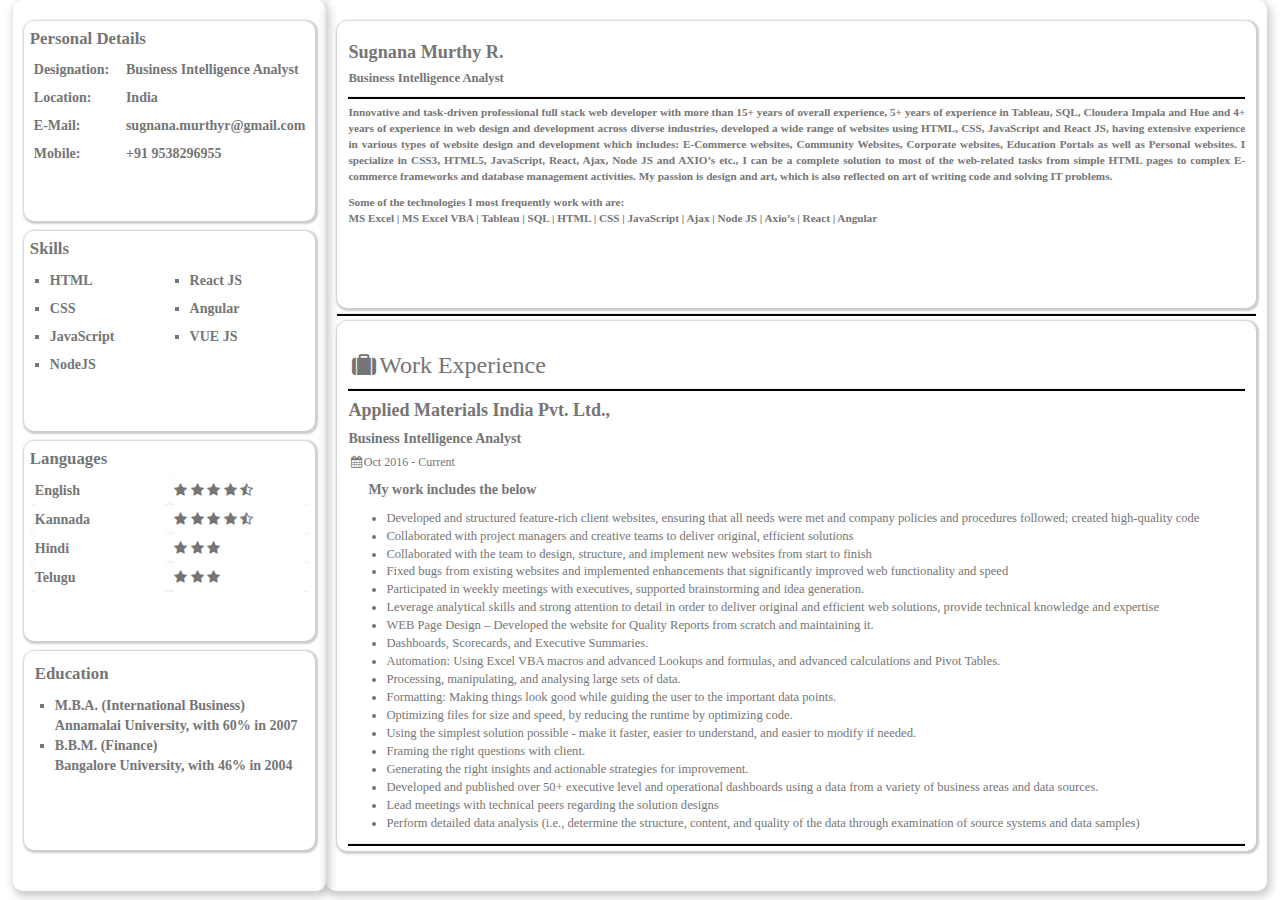
<file: about-me.html>
<!DOCTYPE html>
<html lang="en">

<head>
    <meta charset="UTF-8">
    <meta http-equiv="X-UA-Compatible" content="IE=edge">
    <meta name="viewport" content="width=device-width, initial-scale=1.0">
    <link rel="stylesheet" href="https://cdnjs.cloudflare.com/ajax/libs/font-awesome/4.7.0/css/font-awesome.min.css">
    <link rel="stylesheet" href="https://maxcdn.bootstrapcdn.com/bootstrap/3.4.1/css/bootstrap.min.css">
    <link rel="stylesheet" href="css/about-me.css" />
    <title>About Me</title>
</head>

<body>
    <div class="container">
        <div class="row">
            <div class="column">
                <div class="pd">
                    <p>Personal Details</p>
                    <table class="personal_details">
                        <tr>
                            <td>                        
                                Designation:
                            </td>
                            <td>
                                Business Intelligence Analyst
                            </td> 
                        </tr>
                        <tr>
                            <td>                        
                                Location:
                            </td>
                            <td>
                                India
                            </td>
                        </tr>
                        <tr>
                            <td>                        
                                E-Mail:
                            </td>
                            <td>
                                sugnana.murthyr@gmail.com
                            </td>
                        </tr>
                        <tr>
                            <td>                        
                                Mobile:
                            </td>
                            <td>
                                +91 9538296955
                            </td>
                        </tr>
                    </table>
                </div>  
                <div class="main-skills">
                    <p>Skills</p>
                    <div class="skills">
                        <ul class="skills-ul">
                            <li>HTML</li>
                            <li>CSS</li>
                            <li>JavaScript</li>
                            <li>NodeJS</li>                        
                        </ul>
                        <ul class="skills-ul">
                            <li>React JS</li>
                            <li>Angular</li>
                            <li>VUE JS</li>
                        </ul>
                    </div>
                </div> 
                <div class="main-lang">
                    <p>Languages</p>              
                    <table class="lang-table">
                        <tr>
                            <td>English</td>   
                            <td>
                                <i class="fa fa-star"></i> 
                                <i class="fa fa-star"></i>
                                <i class="fa fa-star"></i>
                                <i class="fa fa-star"></i> 
                                <i class="fa fa-star-half-empty"></i>  
                            </td>                             
                        </tr>
                        <tr>
                            <td>Kannada</td>   
                            <td>
                                <i class="fa fa-star"></i> 
                                <i class="fa fa-star"></i>
                                <i class="fa fa-star"></i>
                                <i class="fa fa-star"></i> 
                                <i class="fa fa-star-half-empty"></i>  
                            </td>  
                        </tr>
                        <tr>
                            <td>Hindi</td>   
                            <td>
                                <i class="fa fa-star"></i> 
                                <i class="fa fa-star"></i>
                                <i class="fa fa-star"></i> 
                            </td>  
                        </tr>
                        <tr>
                            <td>Telugu</td>   
                            <td>
                                <i class="fa fa-star"></i> 
                                <i class="fa fa-star"></i>
                                <i class="fa fa-star"></i> 
                            </td>  
                        </tr>
                    </table> 
                </div>
                <div class="main-interest">
                    <p>Education</p>
                    <div class="interest">
                        <ul class="interest-ul">
                            <li>M.B.A. (International Business) <br> Annamalai University, with 60% in 2007</li>
                            <li>B.B.M. (Finance) <br> Bangalore University, with 46% in 2004</li>                       
                        </ul>
                    </div>
                </div>
            </div>  

            <div class="column1">                
                <div class="self-about">
                    <h4>Sugnana Murthy R.</h4>
                    <h5>Business Intelligence Analyst</h5>
                    <hr class="line">
                    <p>
                        Innovative and task-driven professional full stack web developer with more than 15+ years of overall experience, 5+ years of experience in Tableau, SQL, Cloudera Impala and Hue and 4+ years of experience in web design and development across diverse industries, developed a wide range of websites using HTML, CSS, JavaScript and React JS, having extensive experience in various types of website design and development which includes: E-Commerce websites, Community Websites, Corporate websites, Education Portals as well as Personal websites. I specialize in CSS3, HTML5, JavaScript, React, Ajax, Node JS and AXIO’s etc., I can be a complete solution to most of the web-related tasks from simple HTML pages to complex E-commerce frameworks and database management activities. My passion is design and art, which is also reflected on art of writing code and solving IT problems.
                    </p>
                    <p class="abt-me-p">
                        Some of the technologies I most frequently work with are:
                        <br>MS Excel | MS Excel VBA | Tableau | SQL | HTML | CSS | JavaScript | Ajax | Node JS | Axio’s | React | Angular
                    </p>
                </div>
                <hr class="line1">
                <div class="self-about1">
                    <h3><i class="fa fa-suitcase fa-fw"></i>Work Experience</h3>
                    <hr class="line">
                    <h4><b>Applied Materials India Pvt. Ltd.,</b></h4>
                    <h5><b>Business Intelligence Analyst</b></h5>
                    <h6><i class="fa fa-calendar fa-fw"></i>Oct 2016 - <span>Current</span></h6>
                    <p class="exp">
                        My work includes the below
                    </p>
                    <ul class="exp1">
                        <li>Developed and structured feature-rich client websites, ensuring that all needs were met and company policies and procedures followed; created high-quality code</li>
                        <li>Collaborated with project managers and creative teams to deliver original, efficient solutions</li>
                        <li>Collaborated with the team to design, structure, and implement new websites from start to finish</li>
                        <li>Fixed bugs from existing websites and implemented enhancements that significantly improved web functionality and speed</li>
                        <li>Participated in weekly meetings with executives, supported brainstorming and idea generation.</li>
                        <li>Leverage analytical skills and strong attention to detail in order to deliver original and efficient web solutions, provide technical knowledge and expertise</li>
                        <li>WEB Page Design – Developed the website for Quality Reports from scratch and maintaining it.</li>
                        <li>Dashboards, Scorecards, and Executive Summaries.</li>
                        <li>Automation: Using Excel VBA macros and advanced Lookups and formulas, and advanced calculations and Pivot Tables.</li>
                        <li>Processing, manipulating, and analysing large sets of data.</li>
                        <li>Formatting: Making things look good while guiding the user to the important data points.</li>
                        <li>Optimizing files for size and speed, by reducing the runtime by optimizing code.</li>
                        <li>Using the simplest solution possible - make it faster, easier to understand, and easier to modify if needed.</li>
                        <li>Framing the right questions with client.</li>
                        <li>Generating the right insights and actionable strategies for improvement.</li>
                        <li>Developed and published over 50+ executive level and operational dashboards using a data from a variety of business areas and data sources.</li>
                        <li>Lead meetings with technical peers regarding the solution designs</li>
                        <li>Perform detailed data analysis (i.e., determine the structure, content, and quality of the data through examination of source systems and data samples)</li>
                    </ul>
                    
                    <hr class="line">
            
                    <h4><b>EXL Service Pvt. Ltd.,</b></h4>
                    <h5><b>Assistant Manager</b></h5>
                    <h6><i class="fa fa-calendar fa-fw"></i>Jul 2014 - Oct 2016</h6>
                    <p class="exp">
                        <ul class="exp1">
                            <li>Part of Quality Process Excellence team</li>
                            <li>Hands on experience in VBA, SQL Queries, MS Access and Win Automation.</li>
                            <li>Automating the reports requested by the Quality team (Black Belts).</li>
                            <li>VBA Automations – Worked on ~ 90 automations based out of different types of requirements (Bank Recon, Inter Company Recon, Trend Analysis and Payment Reconciliation etc.,)</li>
                        </ul>
                    </p>    
            
                    <hr class="line">
            
                    <h4><b>Accenture Services Pvt. Ltd.,</b></h4>
                    <h5><b>Team Lead</b></h5>
                    <h6><i class="fa fa-calendar fa-fw"></i>Sep 2010 - Jul 2014</h6>
                    <p class="exp">
                        <ul class="exp1">
                            <li>Part of Financial Reporting team</li>
                            <li>Hands on experience in VBA.</li>
                            <li>Automating the reports requested by team.</li>
                            <li>Working on the reports assigned by the team during the month end.</li>
                            <li>VBA Automations – Worked on the automations based out of different types of requirements (Month end reports, reconciliations etc.,)</li>
                        </ul>
                    </p>   
            
                    <hr class="line">
            
                    <h4><b>Outsource Partners International Pvt. Ltd.,</b></h4>
                    <h5><b>Senior Associate</b></h5>
                    <h6><i class="fa fa-calendar fa-fw"></i>Oct 2007 - Sep 2010</h6>
                    <p class="exp">
                        <ul class="exp1">
                            <li>Part of Deposit and Withdrawal Reconciliation team</li>
                            <li>Hands on experience in VBA.</li>
                            <li>Automating the reports requested by team lead.</li>
                            <li>Working on the reports assigned by the team during the month end.</li>
                            <li>VBA Automations – Worked on the automations based out of different types of requirements (Reconciliation reports etc.,)</li>
                        </ul>
                    </p>
            
                    <hr class="line">
            
                    <h4><b>Polymatix Instrumentation (P) Ltd.,</b></h4>
                    <h5><b>Accountant</b></h5>
                    <h6><i class="fa fa-calendar fa-fw"></i>May 2005 - Apr 2007</h6>
                    <p class="exp">
                        <ul class="exp1">
                            <li>Maintaining books of accounts in Tally.</li>
                        </ul>
                    </p>
            
                    <hr class="line">
            
                    <h4><b>Gajananya Silk Fabrics</b></h4>
                    <h5><b>Accounts Assistance</b></h5>
                    <h6><i class="fa fa-calendar fa-fw"></i>Jun 2002 - Apr 2005</h6>
                    <h6><i class="fa fa-calendar fa-fw"></i>Mar 1999 - May 2002 (Part Time)</h6>
                    <p class="exp">
                        <ul class="exp1">
                            <li>Maintaining books of accounts in Tally.</li>
                        </ul>
                    </p>      
                </div>
            </div>      
        </div>
    </div>
</body>

</html>
</file>
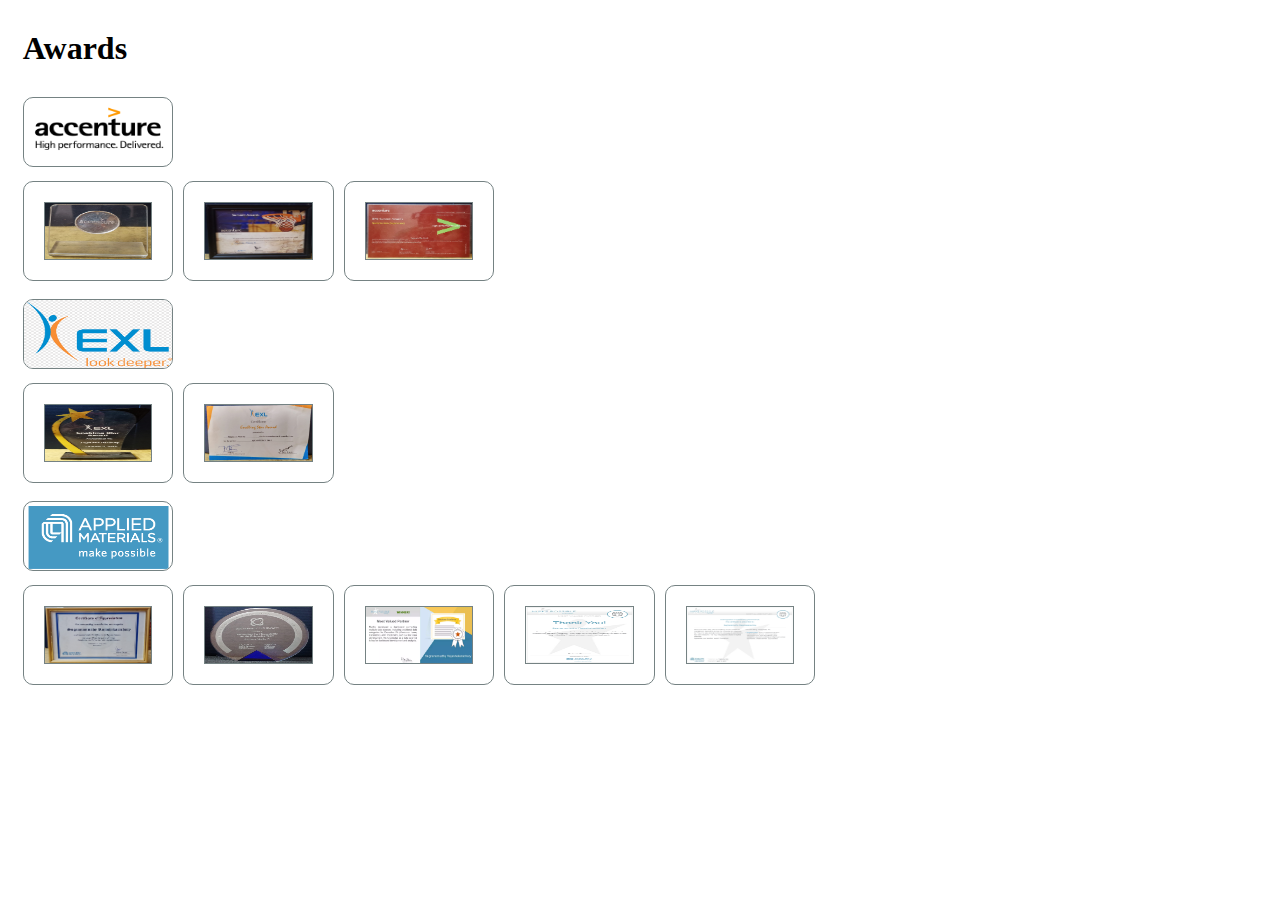
<file: awards.html>
<!DOCTYPE html>
<html lang="en">
<head>
    <meta charset="UTF-8">
    <meta http-equiv="X-UA-Compatible" content="IE=edge">
    <meta name="viewport" content="width=device-width, initial-scale=1.0">
    <link rel="stylesheet" href="css/award.css" />
    <title>Awards</title>
</head>
<body>

    <div class="middle">
        <h1>Awards</h1>
    </div>

    <div class="row">  
        <div>      
            <img class="brand-logo" src="./assets/awards/Accenture-logo.png" alt="Accenture Logo">
        </div>
        <div class="column">
          <img src="./assets/awards/award-accenture1.png" id="myImg" onclick="openModal('myImg',this.src,this.alt)" alt="Award1" style="width:100%">
        </div>

        <div class="column">
            <img src="./assets/awards/award-accenture2.png" id="myImg" onclick="openModal('myImg',this.src,this.alt)" alt="Award2" style="width:100%">
        </div>

        <div class="column">
            <img src="./assets/awards/award-accenture3.png" id="myImg" onclick="openModal('myImg',this.src,this.alt)" alt="Award3" style="width:100%">
        </div>
    </div>

    <br>   

    <div class="row"> 
        <div>      
            <img class="brand-logo" src="./assets/awards/exl-logo.png" alt="EXL Logo">
        </div>

        <div class="column">
          <img src="./assets/awards/award-exl1.png" id="myImg" onclick="openModal('myImg',this.src,this.alt)" alt="Award1" style="width:100%">
        </div>

        <div class="column">
            <img src="./assets/awards/award-exl2.png" id="myImg" onclick="openModal('myImg',this.src,this.alt)" alt="Award2" style="width:100%">
        </div>         
    </div> 
    
    <br>   

    <div class="row"> 
        <div>      
            <img class="brand-logo" src="./assets/awards/Applied-Materials-logo.png" alt="AMAT Logo">
        </div>

        <div class="column">
          <img src="./assets/awards/award-amat1.png" id="myImg" onclick="openModal('myImg',this.src,this.alt)" alt="Award1" style="width:100%">
        </div>

        <div class="column">
            <img src="./assets/awards/award-amat2.png" id="myImg" onclick="openModal('myImg',this.src,this.alt)" alt="Award2" style="width:100%">
        </div>         
        
        <div class="column">
            <img src="./assets/awards/award-amat3.png" id="myImg" onclick="openModal('myImg',this.src,this.alt)" alt="Award3" style="width:100%">
        </div>

        <div class="column">
            <img src="./assets/awards/award-amat4.png" id="myImg" onclick="openModal('myImg',this.src,this.alt)" alt="Award4" style="width:100%">
        </div> 

        <div class="column">
            <img src="./assets/awards/award-amat5.png" id="myImg" onclick="openModal('myImg',this.src,this.alt)" alt="Award5" style="width:100%">
        </div>

    </div> 


    <!-- The Modal -->
    <div id="myModal" class="modal">
        <span class="close">&times;</span>
        <img class="modal-content" id="img01">
        <div id="caption"></div>
    </div> 

    <script>
        // Get the modal
        var modal = document.getElementById("myModal");
        function openModal(img_id, img_src, img_alt) {
            // Get the image and insert it inside the modal - use its "alt" text as a caption        
            var modalImg = document.getElementById("img01");
            var captionText = document.getElementById("caption");
            var img = document.getElementById(img_id);
            modal.style.display = "block";
            modalImg.src = img_src;
            captionText.innerHTML = img_alt;
        }
        
        // Get the <span> element that closes the modal
        var span = document.getElementsByClassName("close")[0];
        
        // When the user clicks on <span> (x), close the modal
        span.onclick = function() { 
            modal.style.display = "none";
        }
    </script>
</body>
</html>
</file>
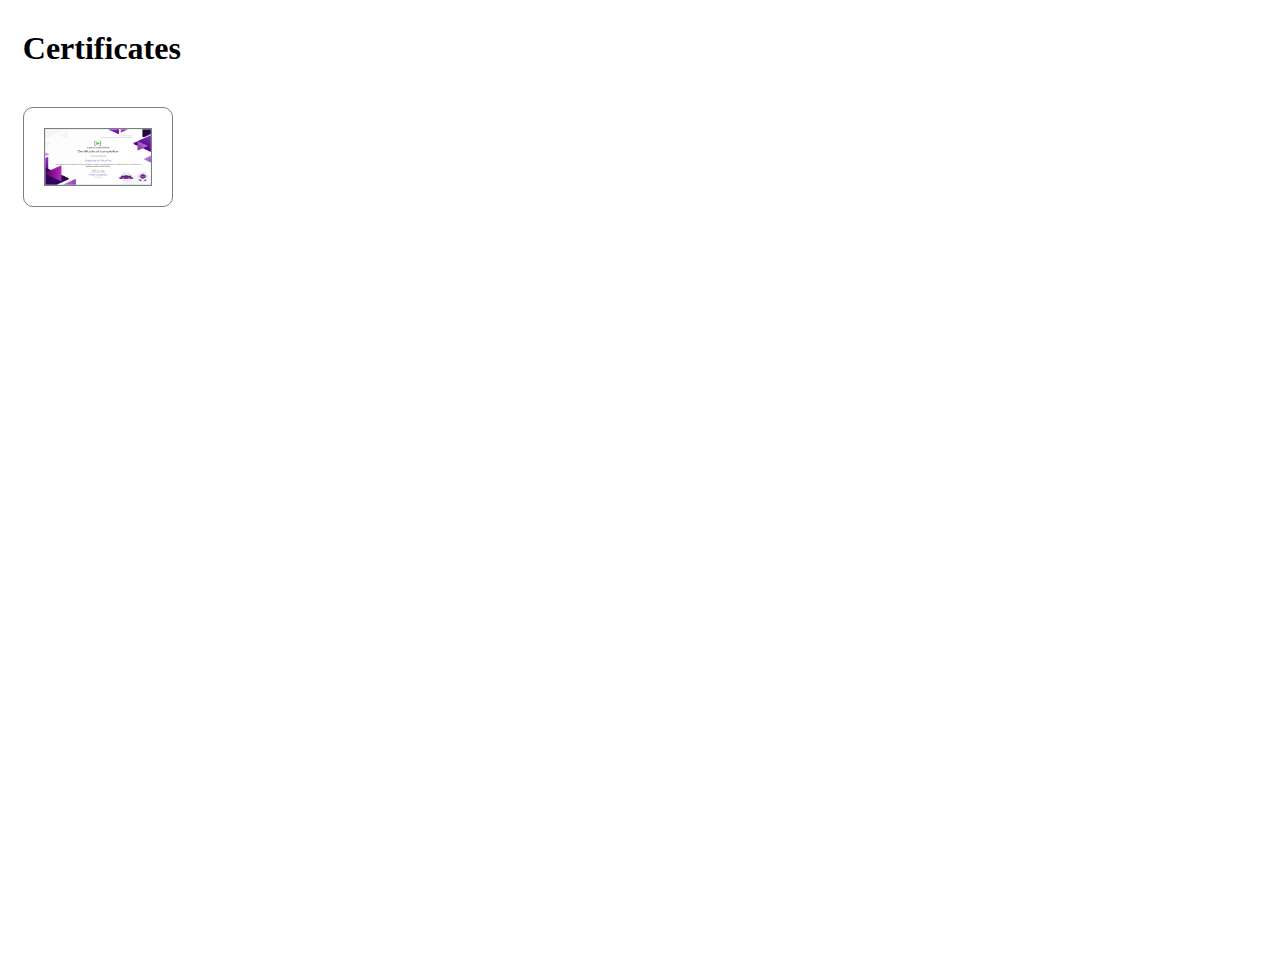
<file: certificates.html>
<!DOCTYPE html>
<html lang="en">
<head>
    <meta charset="UTF-8">
    <meta http-equiv="X-UA-Compatible" content="IE=edge">
    <meta name="viewport" content="width=device-width, initial-scale=1.0">
    <link rel="stylesheet" href="css/certificates.css" />
    <title>Certificates</title>
</head>
<body>
    <div class="middle">
        <h1>Certificates</h1>
    </div>
    <div class="row">
        <div class="column">
          <img src="./assets/certificates/HTML & CSS.png" id="myImg" onclick="openModal('myImg',this.src,this.alt)" alt="HTML and CSS" style="width:100%">
        </div>
        <!-- <div class="column">
            <img src="./assets/certificates/HTML & CSS.png" id="myImg1" onclick="openModal('myImg1',this.src,this.alt)" alt="GIT" style="width:100%">
        </div>
        <div class="column">
            <img src="./assets/certificates/HTML & CSS.png" id="myImg2" onclick="openModal('myImg2',this.src,this.alt)" alt="JavaScript" style="width:100%">
        </div> -->
        <!-- The Modal -->
        <div id="myModal" class="modal">
            <span class="close">&times;</span>
            <img class="modal-content" id="img01">
            <div id="caption"></div>
        </div>  
    </div>  
    <script>
        // Get the modal
        var modal = document.getElementById("myModal");
        function openModal(img_id, img_src, img_alt) {
            // Get the image and insert it inside the modal - use its "alt" text as a caption        
            var modalImg = document.getElementById("img01");
            var captionText = document.getElementById("caption");
            var img = document.getElementById(img_id);
            modal.style.display = "block";
            modalImg.src = img_src;
            captionText.innerHTML = img_alt;
        }
        
        // Get the <span> element that closes the modal
        var span = document.getElementsByClassName("close")[0];
        
        // When the user clicks on <span> (x), close the modal
        span.onclick = function() { 
            modal.style.display = "none";
        }
    </script>
</body>
</html>
</file>
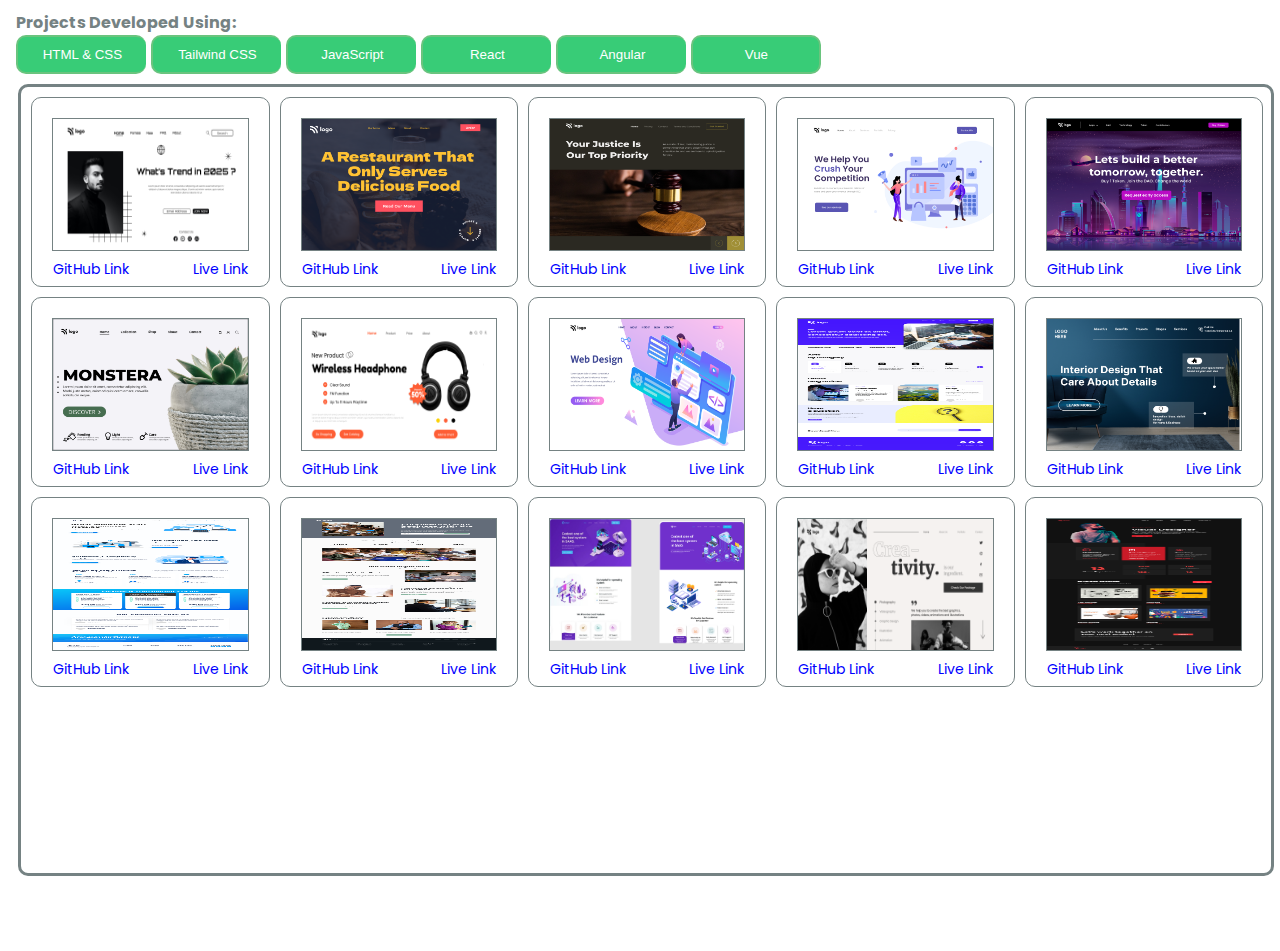
<file: projects.html>
<!DOCTYPE html>
<html lang="en">
<head>
    <meta charset="UTF-8">
  <meta http-equiv="X-UA-Compatible" content="IE=edge">
  <meta name="viewport" content="width=device-width, initial-scale=1.0">
  <link rel="preconnect" href="https://fonts.googleapis.com">
    <link rel="preconnect" href="https://fonts.gstatic.com" crossorigin>
    <link href="https://fonts.googleapis.com/css2?family=Poppins:wght@100;200;300;400;500;600;700;800;900&display=swap" rel="stylesheet">
    <link rel="stylesheet" href="https://cdnjs.cloudflare.com/ajax/libs/font-awesome/4.7.0/css/font-awesome.min.css">
    <link rel="stylesheet" href="css/projects.css" />
    <title>Home</title>
</head>
<body>
  
  <div class="btn-group">
    <h4>Projects Developed Using:</h1>
    <button onclick="openProject('htmlTab')">HTML & CSS</button>
    <button onclick="openProject('tailCSSTab')">Tailwind CSS</button>
    <button onclick="openProject('JSTab')">JavaScript</button>
    <button onclick="openProject('reactTab')">React</button>
    <button onclick="openProject('angularTab')">Angular</button>
    <button onclick="openProject('vueTab')">Vue</button>
  </div>

  <div id='htmlTab' class="card-container"> 
    <div class="row">
      <!-- Row 1 -->
      <div class="column">
        <img src="assets/1.png" alt="Project1">
        <div class="bottom-left">          
          <a class="prj_links" href="https://github.com/murthyrsugnana/Project1" target="_blank">GitHub Link</a>          
        </div>
        <div class="bottom-right">              
          <a class="prj_links" href="https://smrproject1.netlify.app/" target="_blank">Live Link</a>
        </div>
        <div class="overlay">
          <div class="text">
            <h4>Skills Accquired</h4>
            <ul>
              <li>Navigation bar using CSS & flex</li>
              <li>CSS Position and Z indexing</li>
              <li>Button Styling</li>
              <li>Unorder list</li>
              <li>hover anchor tag elements</li>
              <li>accessing nth child of list elements</li>
              <li>Media queries for Small, Medium and Large devices</li>
            </ul>
          </div>
        </div>
      </div>
      <div class="column">
        <img src="assets/2.png" alt="Project2">
        <div class="bottom-left">          
          <a class="prj_links" href="https://github.com/murthyrsugnana/Project2" target="_blank">GitHub Link</a>          
        </div>
        <div class="bottom-right">              
          <a class="prj_links" href="https://smrproject2.netlify.app/" target="_blank">Live Link</a>
        </div>
        <div class="overlay">
          <div class="text">
            <h4>Skills Accquired</h4>
            <ul>
              <li>Navigation bar using CSS & flex</li>
              <li>CSS Position and Z indexing</li>
              <li>Button Styling</li>
              <li>hover anchor tag elements</li>
              <li>accessing nth child of list elements</li>
              <li>Class, Tag and attribute based selection of HTML elements.</li>
              <li>Unorder list</li>
              <li>Media queries for Small, Medium and Large devices</li>
            </ul>
          </div>
        </div>
      </div>
      <div class="column">
        <img src="assets/3.png" alt="Project3">
        <div class="bottom-left">          
          <a class="prj_links" href="https://github.com/murthyrsugnana/Project3" target="_blank">GitHub Link</a>          
        </div>
        <div class="bottom-right">              
          <a class="prj_links" href="https://smrproject3.netlify.app/" target="_blank">Live Link</a>
        </div>
        <div class="overlay">
          <div class="text">
            <h4>Skills Accquired</h4>
            <ul>
              <li>Navigation bar using CSS & flex</li>
              <li>CSS Position and Z indexing</li>
              <li>Button Styling</li>
              <li>hover anchor tag elements</li>
              <li>accessing nth child of list elements</li>
              <li>Class, Tag and attribute based selection of HTML elements.</li>
              <li>Unorder list</li>
              <li>Media queries for Small, Medium and Large devices</li>
            </ul>
          </div>
        </div>
      </div>
      <div class="column">
        <img src="assets/4.png" alt="Project4">        
        <div class="bottom-left">          
          <a class="prj_links" href="https://github.com/murthyrsugnana/Project4" target="_blank">GitHub Link</a>          
        </div>
        <div class="bottom-right">              
          <a class="prj_links" href="https://smrproject4.netlify.app/" target="_blank">Live Link</a>
        </div>
        <div class="overlay">
          <div class="text">
            <h4>Skills Accquired</h4>
            <ul>
              <li>Navigation bar using CSS & flex</li>
              <li>CSS Position and Z indexing</li>
              <li>Button Styling</li>
              <li>hover anchor tag elements</li>
              <li>accessing nth child of list elements</li>
              <li>Class, Tag and attribute based selection of HTML elements.</li>
              <li>Unorder list</li>
              <li>Media queries for Small, Medium and Large devices</li>
            </ul>
          </div>
        </div>
      </div>
      <div class="column">
        <img src="assets/5.png" alt="Project5">        
        <div class="bottom-left">          
          <a class="prj_links" href="https://github.com/murthyrsugnana/Project5" target="_blank">GitHub Link</a>          
        </div>
        <div class="bottom-right">              
          <a class="prj_links" href="https://smrproject5.netlify.app/" target="_blank">Live Link</a>
        </div>
        <div class="overlay">
          <div class="text">
            <h4>Skills Accquired</h4>
            <ul>
              <li>Navigation bar using CSS & flex</li>
              <li>CSS Position and Z indexing</li>
              <li>Button Styling</li>
              <li>hover anchor tag elements</li>
              <li>accessing nth child of list elements</li>
              <li>Class, Tag and attribute based selection of HTML elements.</li>
              <li>Unorder list</li>
              <li>Media queries for Small, Medium and Large devices</li>
            </ul>
          </div>
        </div>
      </div>

      <!-- Row 2 -->
      <div class="column">
        <img src="assets/6.png" alt="Project6">
        <div class="bottom-left">          
          <a class="prj_links" href="https://github.com/murthyrsugnana/Project6" target="_blank">GitHub Link</a>          
        </div>
        <div class="bottom-right">              
          <a class="prj_links" href="https://smrproject6.netlify.app/" target="_blank">Live Link</a>
        </div>
        <div class="overlay">
          <div class="text">
            <h4>Skills Accquired</h4>
            <ul>
              <li>Navigation bar using CSS & flex</li>
              <li>CSS Position and Z indexing</li>
              <li>Button Styling</li>
              <li>hover anchor tag elements</li>
              <li>accessing nth child of list elements</li>
              <li>Class, Tag and attribute based selection of HTML elements.</li>
              <li>Scaling using CSS transform(scale) property.</li>
              <li>wrote CSS using id (#) method</li>
              <li>Unorder list</li>
              <li>Media queries for Small, Medium and Large devices</li>
            </ul>
          </div>
        </div>
      </div>
      <div class="column">
        <img src="assets/7.png" alt="Project7">
        <div class="bottom-left">          
          <a class="prj_links" href="https://github.com/murthyrsugnana/Project7" target="_blank">GitHub Link</a>          
        </div>
        <div class="bottom-right">              
          <a class="prj_links" href="https://smrproject7.netlify.app/" target="_blank">Live Link</a>
        </div>
        <div class="overlay">
          <div class="text">
            <h4>Skills Accquired</h4>
            <ul>
              <li>Navigation bar using CSS & flex</li>
              <li>CSS Position and Z indexing</li>
              <li>Button Styling</li>
              <li>hover anchor tag elements</li>
              <li>accessing nth child of list elements</li>
              <li>Class, Tag and attribute based selection of HTML elements.</li>
              <li>Scaling using CSS transform(scale) property.</li>
              <li>wrote CSS using id (#) method</li>
              <li>Media queries for Small, Medium and Large devices</li>
            </ul>
          </div>
        </div>
      </div>
      <div class="column">
        <img src="assets/8.png" alt="Project8">
        <div class="bottom-left">          
          <a class="prj_links" href="https://github.com/murthyrsugnana/Project8" target="_blank">GitHub Link</a>          
        </div>
        <div class="bottom-right">              
          <a class="prj_links" href="https://smrproject8.netlify.app/" target="_blank">Live Link</a>
        </div>
        <div class="overlay">
          <div class="text">
            <h4>Skills Accquired</h4>
            <ul>
              <li>Navigation bar using CSS & flex</li>
              <li>CSS Position and Z indexing</li>
              <li>Button Styling</li>
              <li>Class, Tag and attribute based selection of HTML elements.</li>
              <li>Adding background image with background-repeat, background-position, and background-size property.</li>
              <li>Adding background color to button using linear-gradient property.</li>
              <li>Media queries for Small, Medium and Large devices</li>
            </ul>
          </div>
        </div>
      </div>
      <div class="column">
        <img src="assets/9.png" alt="Project9">        
        <div class="bottom-left">          
          <a class="prj_links" href="https://github.com/murthyrsugnana/Project9" target="_blank">GitHub Link</a>          
        </div>
        <div class="bottom-right">              
          <a class="prj_links" href="https://smrproject9.netlify.app/" target="_blank">Live Link</a>
        </div>
        <div class="overlay">
          <div class="text">
            <h4>Skills Accquired</h4>
            <ul>
              <li>Navigation bar using CSS & flex</li>
              <li>CSS Position and Z indexing</li>
              <li>Button Styling</li>
              <li>Class, Tag and attribute based selection of HTML elements.</li>
              <li>Styling form elements along with input text box.</li>
              <li>Effects to cards using CSS box-shadow property.</li>
            </ul>
          </div>
        </div>
      </div>
      <div class="column">
        <img src="assets/10.png" alt="Project10">        
        <div class="bottom-left">          
          <a class="prj_links" href="https://github.com/murthyrsugnana/Project10" target="_blank">GitHub Link</a>          
        </div>
        <div class="bottom-right">              
          <a class="prj_links" href="https://smrproject10.netlify.app/" target="_blank">Live Link</a>
        </div>
        <div class="overlay">
          <div class="text">
            <h4>Skills Accquired</h4>
            <ul>
              <li>HTML Tags & elements</li>
              <li>Navigation bar using CSS & flex</li>
              <li>CSS Position and Z indexing</li>
              <li>Button Styling</li>
              <li>Class, Tag and attribute based selection of HTML elements.</li>
              <li>Unorder list</li>
              <li>Media queries for Small, Medium and Large devices</li>
            </ul>
          </div>
        </div>
      </div>

      <!-- Row 3 -->
      <div class="column">
        <img src="assets/11.png" alt="Project11">
        <div class="bottom-left">          
          <a class="prj_links" href="https://github.com/murthyrsugnana/Project11" target="_blank">GitHub Link</a>          
        </div>
        <div class="bottom-right">              
          <a class="prj_links" href="https://smrproject11.netlify.app/" target="_blank">Live Link</a>
        </div>
        <div class="overlay">
          <div class="text">
            <h4>Skills Accquired</h4>
            <ul>
              <li>HTML Tags & elements</li>
              <li>Navigation bar using CSS & flex</li>
              <li>CSS Position and Z indexing</li>
              <li>Button Styling</li>
              <li>Class, tag selector for HTML elements.</li>
              <li>Created cards for displaying contents in better formats.</li>
            </ul>
          </div>
        </div>
      </div>
      <div class="column">
        <img src="assets/12.png" alt="Project12">
        <div class="bottom-left">          
          <a class="prj_links" href="https://github.com/murthyrsugnana/Project12" target="_blank">GitHub Link</a>          
        </div>
        <div class="bottom-right">              
          <a class="prj_links" href="https://smrproject12.netlify.app/" target="_blank">Live Link</a>
        </div>
        <div class="overlay">
          <div class="text">
            <h4>Skills Accquired</h4>
            <ul>
              <li>HTML Tags & elements</li>
              <li>Navigation bar using CSS & flex</li>
              <li>CSS Position and Z indexing</li>
              <li>Button Styling</li>
              <li>Class, tag selector for HTML elements.</li>
              <li>Created cards for displaying contents in better formats.</li>
            </ul>
          </div>
        </div>
      </div>
      <div class="column">
        <img src="assets/13.png" alt="Project13">
        <div class="bottom-left">          
          <a class="prj_links" href="https://github.com/murthyrsugnana/Project13" target="_blank">GitHub Link</a>          
        </div>
        <div class="bottom-right">              
          <a class="prj_links" href="https://smrproject13.netlify.app/" target="_blank">Live Link</a>
        </div>
        <div class="overlay">
          <div class="text">
            <h4>Skills Accquired</h4>
            <ul>
              <li>HTML Tags & elements</li>
              <li>Navigation bar using CSS & flex</li>
              <li>CSS Position and Z indexing</li>
              <li>Button Styling</li>
              <li>Class, tag selector for HTML elements.</li>
              <li>Created cards for displaying contents in better formats.</li>
              <li>Modified color of svg images.</li>
            </ul>
          </div>
        </div>
      </div>
      <div class="column">
        <img src="assets/14.png" alt="Project14">        
        <div class="bottom-left">          
          <a class="prj_links" href="https://github.com/murthyrsugnana/Project14" target="_blank">GitHub Link</a>          
        </div>
        <div class="bottom-right">              
          <a class="prj_links" href="https://smrproject14.netlify.app/" target="_blank">Live Link</a>
        </div>
        <div class="overlay">
          <div class="text">
            <h4>Skills Accquired</h4>
            <ul>
              <li>HTML Tags & elements</li>
              <li>Navigation bar using CSS & flex</li>
              <li>CSS Position and Z indexing</li>
              <li>Styling list(li) items for timeline.</li>
              <li>Class, id, tag selector for HTML elements.</li>
            </ul>
          </div>
        </div>
      </div>
      <div class="column">
        <img src="assets/15.png" alt="Project15">        
        <div class="bottom-left">          
          <a class="prj_links" href="https://github.com/murthyrsugnana/Project15" target="_blank">GitHub Link</a>          
        </div>
        <div class="bottom-right">              
          <a class="prj_links" href="https://smrproject15.netlify.app/" target="_blank">Live Link</a>
        </div>
        <div class="overlay">
          <div class="text">
            <h4>Skills Accquired</h4>
            <ul>
              <li>HTML Tags & elements</li>
              <li>Class, tag, combinator, pseudo-class selector for HTML elements.</li>
              <li>Created cards for displaying contents in better formats.</li>
              <li>Navbar using CSS flexbox.</li>
              <li>Elements positioning using CSS grid, flexbox property.</li>
              <li>Placing HTML elements using CSS position along with z-index property.</li>
            </ul>
          </div>
        </div>
      </div>
    </div>      
  </div>

  <div id='tailCSSTab' class="card-container">
    <div class="middle">
      <h1>Tailwind CSS Projects</h1>
      <h1>COMING SOON</h1>
    </div> 
  </div>

  <div id='JSTab' class="card-container">
    <div class="middle">
      <h1>JavaScript Projects</h1>
      <h1>COMING SOON</h1>
    </div> 
  </div>

  <div id='reactTab' class="card-container">
    <div class="middle">
      <h1>React Projects</h1>
      <h1>COMING SOON</h1>
    </div> 
  </div>

  <div id='angularTab' class="card-container">
    <div class="middle">
      <h1>Angular Projects</h1>
      <h1>COMING SOON</h1>
    </div> 
  </div>

  <div id='vueTab' class="card-container">
    <div class="middle">
      <h1>Vue Projects</h1>
      <h1>COMING SOON</h1>
    </div> 
  </div>

  <script>
    function openProject(ProjectName) {
      // console.log(ProjectName);
      var i, x, tabcontent;
      tabcontent = document.getElementsByClassName("card-container");
      for (i = 0; i < tabcontent.length; i++) {
        // console.log(tabcontent.length);
        x = document.getElementById(tabcontent[i].id);
        if (ProjectName == x.id) {
          x.style.display = "block"
          console.log(ProjectName, x.id);
        } else {
          document.getElementById(x.id).style.display = "none";
          // console.log(x.id);
        }
      }
    }
  </script>   
</body>
</html>
</file>
<file: css/about-me.css>
*{
    margin: 0;
    padding: 0;
    outline: 0;
    box-sizing: border-box;
}

body{
    height: 99vh;
    width: 100%;
    background-color: #FFFFFF; /*#CAD5E2;*/
    font-family: "Poppins", sans serif;
    font-style: normal;
    font-display: swap;
    /* overflow: hidden; */
}

.container {
    width: 98vw;
    height: 98vh;
    font-size: 14px;
    /* border: 1px solid transparent;
    border-radius: 10px;    
    box-shadow: 2px 4px 8px 2px rgba(0, 0, 0, 0.2);      */
}

.row{
    display: flex;
    flex-direction: row;
}

.column{
    border: 1px solid transparent;
    border-radius: 10px;    
    box-shadow: 2px 4px 8px 2px rgba(0, 0, 0, 0.2);
    /* margin-left: 10px; */
    width: 25%;
    height: 99vh;
    padding: 10px;
}

.column1{
    border: 1px solid transparent;
    border-radius: 10px;    
    box-shadow: 2px 4px 8px 2px rgba(0, 0, 0, 0.2);
    /* margin-left: 10px; */
    width: 75%;
    height: 99vh;
    padding: 10px;
}

.pd{    
    text-align: left;
    justify-content: center;
    margin-left: auto;
    margin-right: auto;
    padding: 5px;
    width: 100%;
    height: 23%;
    color:  rgb(117,117,117);
    background-color:#FFFFFF;
    border: 1px solid transparent;
    border-radius: 10px;    
    box-shadow: 1px 1px 2px 2px rgba(0, 0, 0, 0.2);
    margin-bottom: 10px;  
    margin-top: 10px;
}

.pd:hover{
    box-shadow: 4px 8px 16px 2px rgba(0,0,0,0.2);
}

.pd p{
    font-size: 1.2em;
    font-weight: 700;
    margin-bottom: 5px;
}

.personal_details, td {
    font-size: 1em;
    font-weight: 700;
    text-align: left;
    justify-content: center;
    width: 100%;
    /* height: 30px; */
    padding: 4px;
    overflow: hidden;
    /* border: 1px solid rgb(235, 233, 233); */
}

.main-skills {
    text-align: left;
    justify-content: center;
    margin-left: auto;
    margin-right: auto;
    padding: 5px;
    width: 100%;
    height: 23%;
    color:  rgb(117,117,117);
    background-color:#FFFFFF;
    border: 1px solid transparent;
    border-radius: 10px;  
    box-shadow: 1px 1px 2px 2px rgba(0, 0, 0, 0.2);
    margin-bottom: 10px;     
}

.main-skills:hover{
    box-shadow: 4px 8px 16px 2px rgba(0,0,0,0.2);
}

.main-skills p{
    font-size: 1.2em;
    font-weight: 700;
    margin-bottom: 5px;
}

.skills {
    display: flex;
}

.skills-ul {
    margin-left: 20px;
    margin-top: 5px;
    font-size: 1em;
    font-weight: 700;
    text-align: left;
    justify-content: center;
    width: 100%;    
    color:  rgb(117,117,117);
}

.skills-ul li{
    list-style-type:square;   
    height: 28px;
}

.main-lang {
    text-align: left;
    justify-content: center;
    margin-left: auto;
    margin-right: auto;
    padding: 5px;
    width: 100%;
    height: 23%;
    color:  rgb(117,117,117);
    background-color:#FFFFFF;
    border: 1px solid transparent;
    border-radius: 10px;    
    box-shadow: 1px 1px 2px 2px rgba(0, 0, 0, 0.2);
    margin-bottom: 10px;  
}

.main-lang:hover{
    box-shadow: 4px 8px 16px 2px rgba(0,0,0,0.2);
}

.main-lang p{
    font-size: 1.2em;
    font-weight: 700;
    margin-bottom: 5px;
}

.lang-table {
    font-size: 1em;
    font-weight: 700;
    text-align: left;
    justify-content: center;
    width: 100%;
    height: 30px;
    margin-bottom: 10px; 
}

.lang-table td{
    width: 50%;
    background-color:#FFFFFF;
    border: 1px solid transparent; 
    border-radius: 5px;
    box-shadow: 0 1px 4px 0 rgba(0, 0, 0, 0.2);
}

.lang-table td:hover{
    box-shadow: 0 8px 16px 0 rgba(0,0,0,0.2);
}

.lang-table i:hover{
    box-shadow: 0 8px 16px 0 rgba(18, 225, 32, 0.803);
}

.main-interest {
    text-align: left;
    justify-content: center;
    margin-left: auto;
    margin-right: auto;
    padding: 10px;
    width: 100%;
    height: 23%;
    color:  rgb(117,117,117);
    background-color:#FFFFFF;
    border: 1px solid transparent;
    border-radius: 10px;
    box-shadow: 1px 1px 2px 2px rgba(0, 0, 0, 0.2); 
    margin-bottom: 10px;    
}

.main-interest:hover{
    box-shadow: 4px 8px 16px 8px rgba(0,0,0,0.2);
}

.main-interest p{
    font-size: 1.2em;
    font-weight: 700;
    margin-bottom: 5px;
}

.interest {
    display: flex;
}

.interest-ul {
    margin-left: 20px;
    margin-top: 5px;
    font-size: 1em;
    font-weight: 700;
    text-align: left;
    justify-content: center;
    width: 100%;    
    color:  rgb(117,117,117);
}

.interest li{
    list-style-type:square;   
    height: 40px;
}

.self-about{    
    width: 100%;
    padding: 10px;
    background-color: #FFFFFF;
    color: rgb(117,117,117);
    border: 1px solid transparent;
    border-radius: 10px;    
    box-shadow: 1px 1px 2px 2px rgba(0, 0, 0, 0.2);
    font-size: 14px;
    margin-top: 10px;
    height: 33%;
}

.self-about:hover {
    box-shadow: 4px 8px 16px 8px rgba(0,0,0,0.2);
}

.self-about h4{
    font-size: 1.3em;
    font-weight: 700;
}

.self-about h5{
    font-size: 0.9em;
    font-weight: 700;
}

.self-about p {
    width:100%;
    font-size: 0.8em;
    font-weight: 700;
    text-align: justify;
}

.abt-me-p {
    margin-top: 5px;
}

.self-about1{    
    width: 100%;
    height: 61%;
    padding: 10px;
    background-color: #FFFFFF;
    color: rgb(117,117,117);
    border: 1px solid transparent;
    border-radius: 10px;    
    box-shadow: 1px 1px 2px 2px rgba(0, 0, 0, 0.2);
    overflow-y: scroll;
}

.self-about1:hover{
    box-shadow: 4px 8px 16px 8px rgba(0,0,0,0.2);
}

.self-about1 p {
    line-height: 20px;
    margin-left: 20px;
    text-align: justify;
    font-size: 1em;
}

.line {
    width: 100%;
    margin-top: 5px;
    margin-bottom: 5px;
    height: 2px;
    background: black;
}

.line1 {
    width: 100%;    
    margin-top: 5px; 
    margin-bottom: 5px;   
    height: 2px;
    background: black;
}

.exp {
    font-size: 0.9em;
    font-weight: 700;
    text-align: justify;
}

.exp1 {
    margin-left: 38px;
    margin-top: 7px;
    width: 95%;
    font-size: 0.9em;
    font-weight: 400;
    text-align: justify;
}

/* Screen Size/Width 500px and down */
@media only screen and (max-width: 500px) {
    .container {
        width: 100%;
    }

    .row{
        flex-direction: column;
        margin-left: auto;
        margin-right: auto;
    }

    .column {
        margin-top: 10px;
        width:90vw;
        /* border: 1px solid black; */
    }
    
    .column1{
        margin-top: 10px;
        width:90vw;
        height: 100%;
        overflow-y: hidden;
    }

    .pd p{
        font-size: 0.9em;
        font-weight: 700;
        margin-bottom: 5px;
    }

    .personal_details, td {
        font-size: 0.9em;
        width: 75%;
    }

    .main-skills p{
        font-size: 0.9em;
        font-weight: 700;
        margin-bottom: 5px;
    }
    
    .skills-ul {        
        font-size: 0.8em;
    }

    .skills-ul li{
        list-style-type:square;   
        height: 23px;
    }

    .main-lang {
        font-size: 0.9em;
        font-weight: 700;
        margin-bottom: 5px;
    }

    .lang-table {        
        height: 20px;        
    }

    .lang-table td {        
        font-size: 0.8em;
    }
    
    .main-interest {
        font-size: 0.9em;
        font-weight: 700;
        margin-bottom: 5px;
    }

    .main-interest p{
        font-size: 0.9em;
        font-weight: 700;
        margin-bottom: 5px;
    }
    
    .self-about{           
        height: 60%;
    }

    .self-about p {
        width:100%;
        font-size: 0.8em;
        font-weight: 700;
        text-align: justify;
    }

    .exp1 {        
        width: 85%;
    }

}

/* Screen Size/Width between 500px to 993px */
@media only screen and (min-width: 501px) and (max-width: 993px) {
    .column {
        margin-top: 1px;
        width: 30%;
        box-shadow: 2px 4px 4px 2px rgba(0, 0, 0, 0.2);
    }

    .column1 {
        margin-top: 1px;
        width: 69%;
        box-shadow: 2px 4px 4px 2px rgba(0, 0, 0, 0.2);
    }

    .pd {
        margin-top: 0px;
        height: 24%;
    }

    .pd p{
        font-size: 0.9em;
        font-weight: 700;
        margin-bottom: 5px;
    }

    .personal_details, td {
        font-size: 0.83em;
        font-weight: 900;
        width: 80%;
    }

    .main-skills {
        height: 24%;
    }

    .main-skills p{
        font-size: 0.9em;
        font-weight: 700;
        margin-bottom: 5px;
    }
    
    .skills-ul {        
        font-size: 0.8em;
    }

    .skills-ul li{
        list-style-type:square;   
        height: 23px;
    }

    .main-lang {
        font-size: 0.9em;
        font-weight: 700;
        margin-bottom: 5px;
        height: 24%;
    }

    .lang-table {        
        height: 20px;        
    }

    .lang-table td {        
        font-size: 0.8em;
    }
    
    .main-interest {
        font-size: 0.9em;
        font-weight: 700;
        margin-bottom: 5px;
        height: 24%;
    }

    .main-interest p{
        font-size: 0.9em;
        font-weight: 700;
        margin-bottom: 5px;
    }

    .interest-ul {        
        font-size: 0.8em;
    }
    
    .interest li{
        list-style-type:square;   
        height: 45px;
    }
    
    .self-about{   
        margin-top: 0px;        
        height: 40%;
    }

    .self-about h4{
        margin-top: 0px; 
        font-size: 0.9em;
        font-weight: 700;
    }

    .self-about h5{
        font-size: 0.7em;
        font-weight: 700;
    }

    .self-about p {
        width:100%;
        font-size: 0.71em;
        font-weight: 600;
        text-align: justify;
    }

    .exp1 {        
        width: 90%;
    }

    .line {
        width: 100%;    
        margin-top: 1px; 
        margin-bottom: 1px;   
        height: 1px;
        background: black;
    }

    .self-about1{   
        margin-top: 0px;        
        height: 58%;
    }

    .self-about1 h3{   
        margin-top: 0px;        
    }
}
</file>
<file: css/award.css>
*{
    margin: 0;
    padding: 0;
    outline: 0;
    box-sizing: border-box;
}

body{
    height: 98vh;
    width: 98vw;
    margin-right: auto;
    margin-left: auto;
    background-color: #ffffff00;
    font-family: "Poppins", sans serif;
    font-style: normal;
    font-display: swap;
    /* border: 2px solid #6AC47E;  */
}

.middle {
    text-align: left;
    margin-bottom: 30px;
    margin-top: 30px;
    margin-left: 10px;
}

.row {
    margin-left: auto;
    margin-right: auto;
    width: 98vw;
    /* height: 96vh; */
    /* border: 1px solid black; */
}

.column {
  position: relative;
  float: left;
  width: 12%;
  height: 100px;
  padding: 20px;
  border: 1px solid #758283;
  border-radius: 10px;
  margin-top: 10px;
  margin-left: 10px;
}

/* Style the images inside the grid */
.column img {
  opacity: 1; 
  cursor: pointer; 
  width: 100%;
  height: 100%;
  border: 1px solid #758283;
}

/* .column:hover {
    transform: scale(1.5);
    margin-left: 10%;
    z-index: 1000;
} */

/* Clear floats after the columns */
.row:after {
  content: "";
  display: table;
  clear: both;
}

/* The Modal (background) */
.modal {
    display: none; 
    position: fixed; 
    z-index: 1; 
    padding-top: 100px; 
    left: 0;
    top: 0;
    width: 99vw; 
    height: 99vh; 
    overflow: hidden; 
    background-color: rgba(0,0,0,0.8); 
}

/* Modal Content (image) */
.modal-content {
    margin: auto;
    display: block;
    width: 75%;
    max-width: 590px;
    height: 79vh;
}

/* Caption of Modal Image */
#caption {
    margin: auto;
    display: block;
    width: 80%;
    max-width: 700px;
    text-align: center;
    color: #ccc;
    padding: 10px 0;
    height: 150px;
}

/* Add Animation */
.modal-content, #caption {  
    -webkit-animation-name: zoom;
    -webkit-animation-duration: 0.6s;
    animation-name: zoom;
    animation-duration: 0.6s;
}

/* The Close Button */
.close {
    position: absolute;
    top: 15px;
    right: 35px;
    color: #f1f1f1;
    font-size: 40px;
    font-weight: bold;
    transition: 0.3s;
}

.close:hover,
.close:focus {
    color: #bbb;
    text-decoration: none;
    cursor: pointer;
}

.brand-logo{
    height: 70px;
    width: 150px;
    margin-left: 10px;
    border: 1px solid #758283;
    border-radius: 10px;
}
</file>
<file: css/certificates.css>
*{
    margin: 0;
    padding: 0;
    outline: 0;
    box-sizing: border-box;
}

body{
    height: 98vh;
    width: 98vw;
    margin-right: auto;
    margin-left: auto;
    background-color: #ffffff00;
    font-family: "Poppins", sans serif;
    font-style: normal;
    font-display: swap;
    /* border: 2px solid #6AC47E;  */
}

.middle {
    text-align: left;
    margin-bottom: 30px;
    margin-top: 30px;
    margin-left: 10px;
}

.row {
    margin-left: auto;
    margin-right: auto;
    width: 98vw;
    height: 96vh;
    /* border: 1px solid black; */
}

.column {
  position: relative;
  float: left;
  width: 12%;
  height: 100px;
  padding: 20px;
  border: 1px solid #758283;
  border-radius: 10px;
  margin-top: 10px;
  margin-left: 10px;
}

/* Style the images inside the grid */
.column img {
  opacity: 1; 
  cursor: pointer; 
  width: 100%;
  height: 100%;
  border: 1px solid #758283;
}

/* .column:hover {
    transform: scale(1.5);
    margin-left: 10%;
    z-index: 1000;
} */

/* Clear floats after the columns */
.row:after {
  content: "";
  display: table;
  clear: both;
}

/* The Modal (background) */
.modal {
    display: none; 
    position: fixed; 
    z-index: 1; 
    padding-top: 100px; 
    left: 0;
    top: 0;
    width: 99vw; 
    height: 99vh; 
    overflow: hidden; 
    background-color: rgba(0,0,0,0.8); 
}

/* Modal Content (image) */
.modal-content {
    margin: auto;
    display: block;
    width: 80%;
    max-width: 700px;
}

/* Caption of Modal Image */
#caption {
    margin: auto;
    display: block;
    width: 80%;
    max-width: 700px;
    text-align: center;
    color: #ccc;
    padding: 10px 0;
    height: 150px;
}

/* Add Animation */
.modal-content, #caption {  
    -webkit-animation-name: zoom;
    -webkit-animation-duration: 0.6s;
    animation-name: zoom;
    animation-duration: 0.6s;
}

/* The Close Button */
.close {
    position: absolute;
    top: 15px;
    right: 35px;
    color: #f1f1f1;
    font-size: 40px;
    font-weight: bold;
    transition: 0.3s;
}

.close:hover,
.close:focus {
    color: #bbb;
    text-decoration: none;
    cursor: pointer;
}
</file>
<file: css/projects.css>
* {
    margin: 0;
    padding: 0;
    outline: 0;
    box-sizing: border-box;
}

body {
    height: 100vh;
    width: 99vw;
    margin-right: auto;
    margin-left: auto;
    background-color: #ffffff00;
    font-family: "Poppins", sans serif;
    font-style: normal;
    font-display: swap;
}

/* The grid: Four equal columns that floats next to each other */

.card-container {
  display: block;
  margin-top: 10px;
  margin-left: 12px;
  border: 3px solid #758283;
  border-radius: 10px;
  height: 88vh;
}

#tailCSSTab{
  display: none;
}

#JSTab{
  display: none;
}

#reactTab{
  display: none;
}

#angularTab{
  display: none;
}

#vueTab{
  display: none;
}

.btn-group {
  margin-top: 10px;
  margin-left: 10px;
}

.btn-group, h1{
  color: #758283;
}

.btn-group button {
  margin-right: 5px;
  background-color: #38CC77; 
  border: 2px solid #6AC47E; 
  border-radius: 10px;
  width: 130px;
  color: white; 
  padding: 10px 24px; 
  cursor: pointer; 
  float: left;   
}

/* Clear floats (clearfix hack) */
.btn-group:after {
  content: "";
  clear: both;
  display: table;
}

.btn-group button:not(:last-child) {
  border-right: none; /* Prevent double borders */
}

/* Add a background color on hover */
.btn-group button:hover {
  background-color: #3DBE29;
}

.middle {
  position: absolute;
  top: 50%;
  left: 50%;
  transform: translate(-50%, -50%);
  text-align: center;
}

.row {
    margin-left: auto;
    margin-right: auto;
    width: 98vw;
    height: 96vh;
    /* border: 1px solid black; */
}

.column {
  position: relative;
  float: left;
  width: 19%;
  height: 190px;
  padding: 20px;
  border: 1px solid #758283;
  border-radius: 10px;
  margin-top: 10px;
  margin-left: 10px;
}

/* Style the images inside the grid */
.column img {
  opacity: 1; 
  cursor: pointer; 
  width: 100%;
  height: 90%;
  border: 1px solid #758283;
}

/* Clear floats after the columns */
.row:after {
  content: "";
  display: table;
  clear: both;
}

.bottom-left {
  position: absolute;
  cursor: pointer; 
  bottom: 5px;
  left: 20px;
  /* width: 85%; */
  height: 25px;
  /* background-color: black; */
  /* color: black; */
}

.bottom-right {
  position: absolute;
  cursor: pointer; 
  bottom: 5px;
  right: 20px;
  /* width: 85%; */
  height: 25px;
  /* background-color: black; */
  /* color: black; */
}

.prj_links {
  outline: none;
  text-decoration: none;
  padding: 2px 1px 0;
  font-size: 14px;
}

.prj_links:link {
  color: blue;
}

.prj_links:visited {
  color: purple;
}

.prj_links:focus, a:hover {
  border-bottom: 1px solid;
}

.prj_links:active {
  color: red;
}

.overlay {
  position: absolute;
  top: 0;
  bottom: 0;
  left: 0;
  right: 0;
  width: 100%;
  height: 85%;
  padding: 20px;
  border: 1px solid #758283;
  border-radius: 10px;
  opacity: 0;
  transition: .5s ease;
  background-color: #008CBA;
  overflow: auto;
  overflow-x: hidden;
}

.column:hover .overlay {
  opacity: 1;
}

.text {
  top: 1em;
  left: 5;
  color: white;
  font-size: 0.75em;
  position: absolute;
  text-align: left;
}

.text li {
  margin-left: 15px;
}

::-webkit-scrollbar {
  width: 7px;
  height: 7px;
  border-radius: 10px;
}

/* Track */
::-webkit-scrollbar-track {
  box-shadow: inset 0 0 5px grey; 
  border-radius: 10px;
}
 
/* Handle */
::-webkit-scrollbar-thumb {
  background: #51E1ED; 
  border-radius: 10px;
}

/* Handle on hover */
::-webkit-scrollbar-thumb:hover {
  background: #1B98F5; 
}

/* Screen Size/Width 500px and down */
@media only screen and (max-width: 500px) {
  .column {    
    width: 30%;
    height: 180px;
    padding: 20px;
  }

  .card-container {    
    height: 165vh;
  }

  .prj_links {
    font-size: 10px;
  }

  .text {
    top: 1em;
    left: 5;
    color: white;
    font-size: 0.5em;
    position: absolute;
    text-align: left;
  }

  .text li {
    margin-left: 1px;
  }

  .btn-group button {    
    width: 75px;    
    padding: 5px 5px;  
    font-size: 10px;      
  }

}

/* Screen Size/Width between 500px to 993px */
@media only screen and (min-width: 501px) and (max-width: 993px) {
  .column {    
    width: 23%;
    height: 180px;
    padding: 20px;
  }

  .card-container {    
    height: 111vh;
  }

  .prj_links {
    font-size: 12px;
  }

  .text {
    top: 1em;
    left: 5;
    color: white;
    font-size: 0.7em;
    position: absolute;
    text-align: left;
  }

  .text li {
    margin-left: 15px;
  }

  .btn-group button {    
    width: 110px;    
    padding: 5px 5px;  
    font-size: 10px;      
  }

}
</file>
